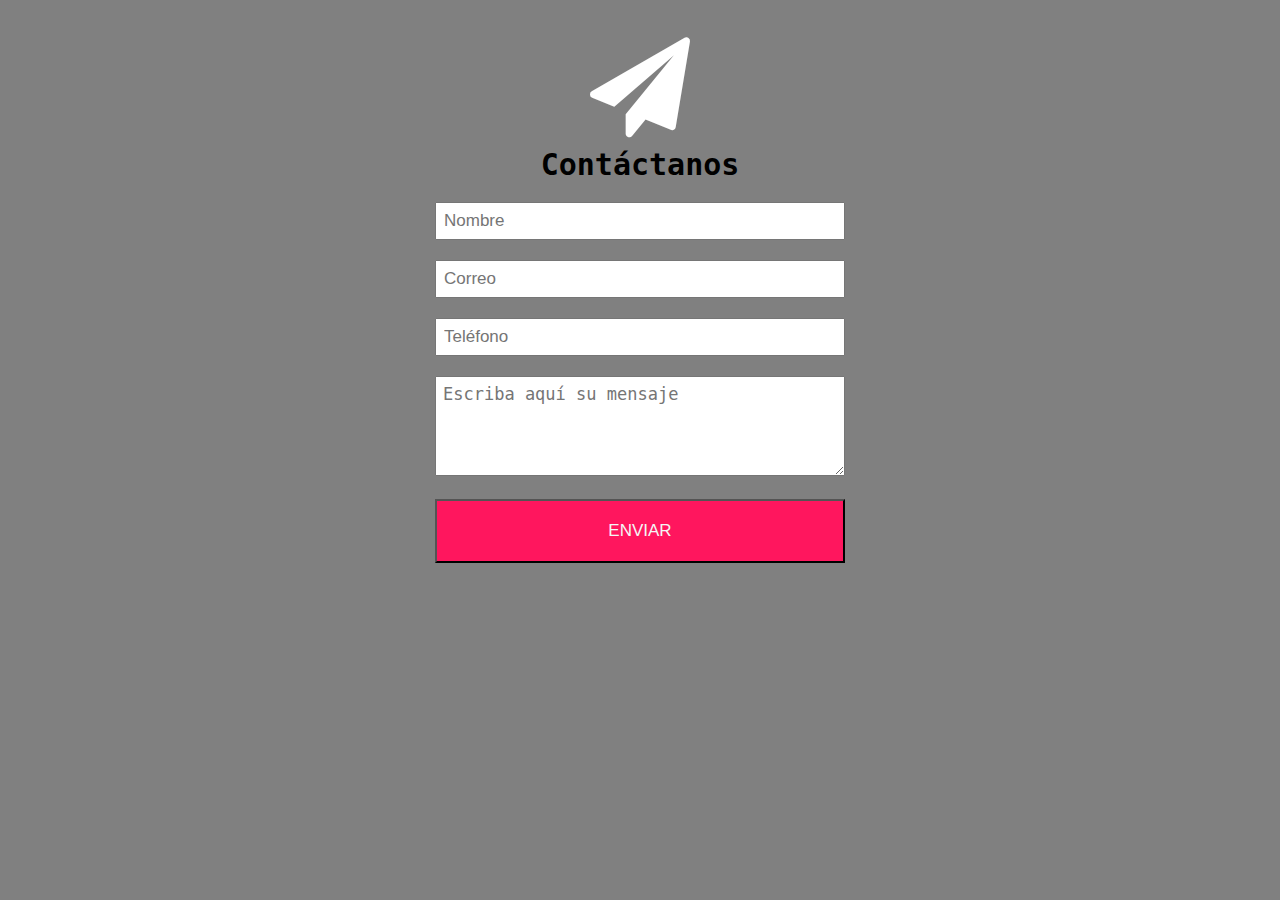
<file: formulario.html>
<!DOCTYPE html>
<html lang="es">
<head>
  <meta charset="UTF-8">
  <meta http-equiv="X-UA-Compatible" content="IE=edge">
  <meta name="viewport" content="width=device-width, initial-scale=1.0">
  <title>Pet Shop +Kotitas | Bienvenidos</title>
  <link rel="icon" type="image/png" href="IMAGENES/LOGO1.png">
    
  <link rel="stylesheet" href="https://stackpath.bootstrapcdn.com/font-awesome/4.7.0/css/font-awesome.min.css">
  <link rel="stylesheet" href="css/formulario.css">
  <link rel="stylesheet" href="./index.html">
  <link rel="stylesheet" href="./accesorios.html">
  <link rel="stylesheet" href="./pfrecuentes.html">
</head>

<body>
    <form action="https://formspree.io/f/moqblgbo" method="POST">
        <span>
            <i class="fa fa-paper-plane"></i>
        </span>
        <h2>Contáctanos</h2>
        <input type="text" name="Nombre" placeholder="Nombre" required>
        <input type="text" name="Correo" placeholder="Correo" required>
        <input type="text" name="Teléfono" placeholder="Teléfono" required>
        <textarea name="mensaje" placeholder="Escriba aquí su mensaje" required></textarea>
        <input type="submit" value="ENVIAR" id="boton">
    </form>

<script>
    const $form = document.querySelector('#form')

    $form.addEventListener('submit', handleSubmit)

    async function handleSubmit(event) {
        event.preventDefault()
        const form = new FormData(this)
        const response = await fetch(this.action, {
            method: this.method,
            body: form,
            headers: {
                'Accept': 'application/json'
            }
        })
        if (respnse.ok) {
            this.reset()
            alert('Gracias por contactarnos, te escribiremos pronto')
        }
    }  
</script>

</body>
</html>
</file>
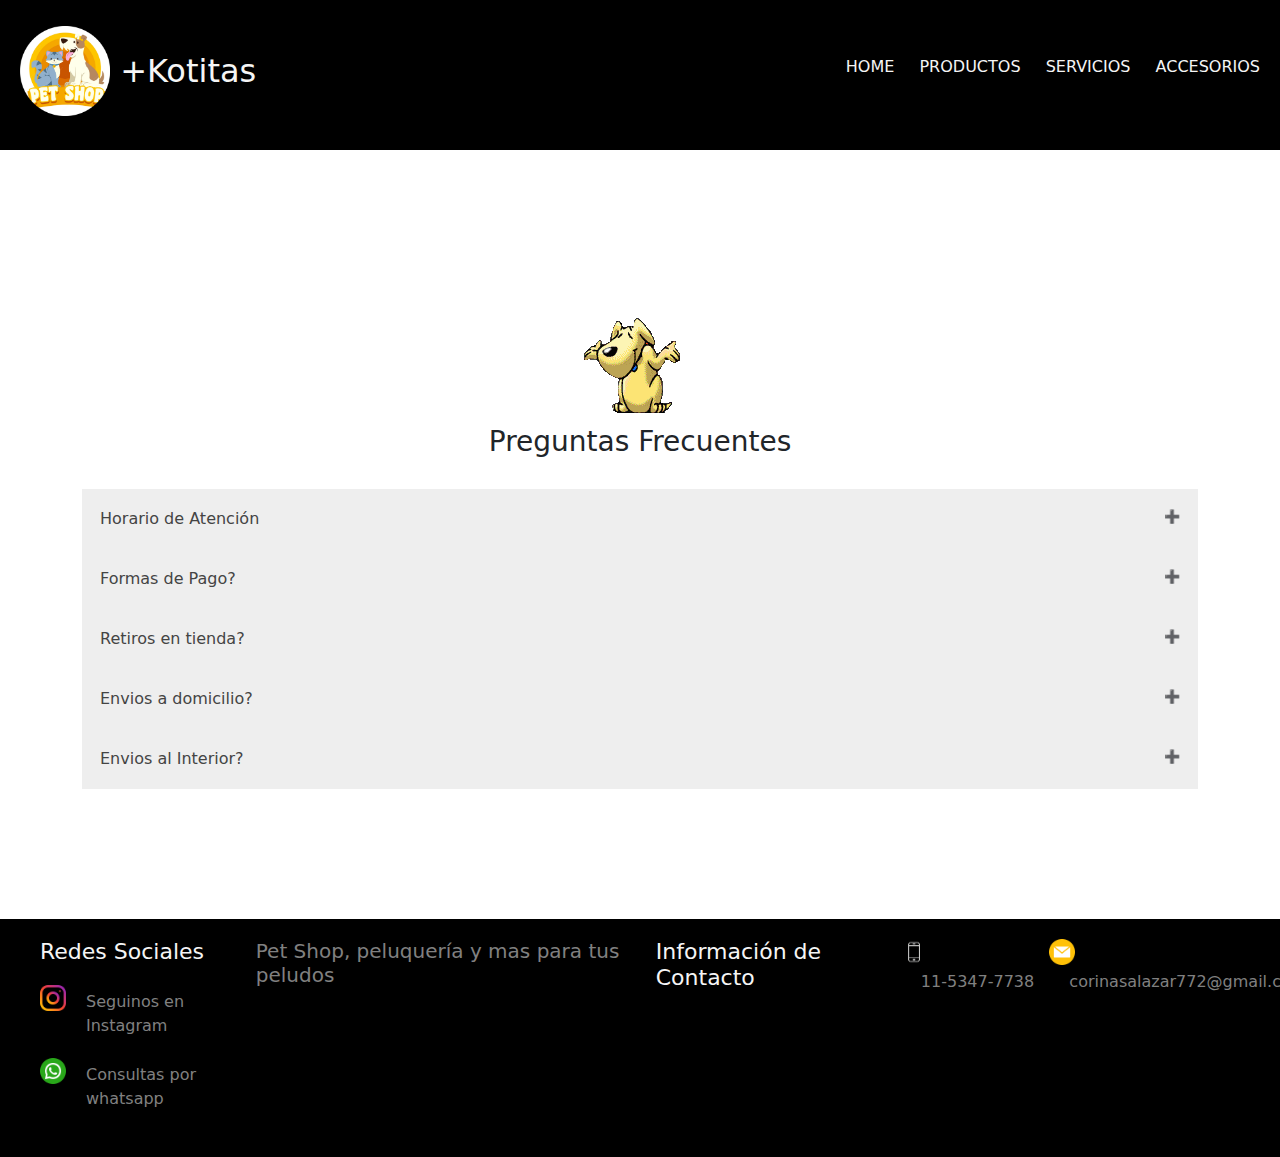
<file: pfrecuentes.html>
<!DOCTYPE html>
<html lang="es">
<head>
  <meta charset="UTF-8">
  <meta http-equiv="X-UA-Compatible" content="IE=edge">
  <meta name="viewport" content="width=device-width, initial-scale=1.0">
  <title>Pet Shop +Kotitas | Bienvenidos</title>
  <link rel="icon" type="image/png" href="IMAGENES/LOGO1.png">
    <!-- Bootstrap CSS only 
    <link href="https://cdn.jsdelivr.net/npm/bootstrap@5.2.1/dist/css/bootstrap.min.css" rel="stylesheet" integrity="sha384-iYQeCzEYFbKjA/T2uDLTpkwGzCiq6soy8tYaI1GyVh/UjpbCx/TYkiZhlZB6+fzT" crossorigin="anonymous">
    -->
  <link rel="stylesheet" href="css/pfrecuentes.css">
  <link rel="stylesheet" href="./index.html">
  <link rel="stylesheet" href="./accesorios.html">
    
  <link rel="stylesheet" href="./bootstrap/bootstrap-5.2.1-dist/css/bootstrap.css">
  <!--flaticon-->
  <link href="https://www.flaticon.es/iconos-gratis/instagram" title="instagram iconos"><!--Instagram iconos creados por Laisa Islam Ani - Flaticon</a>-->


</head>

<body>
    <header>
      <div class="logo">
        <h1><img src="IMAGENES/LOGOPETPRUEBA.png"></h1>
        <h2 class="nombre de empresa">+Kotitas</h2>
      </div>
        <nav>
          <ul>
            <li><a href="index.html">Home</a></li>
            <li><a href="productos.html">Productos</a></li>
            <li><a href="servicios.html">Servicios</a></li>
            <li><a href="accesorios.html">Accesorios</a></li>
          </ul>  
        </nav> 
    </header>

    <main>
      

    <div class="container">
        <div class="row">
            <div class="container-faq">

                <img src="./IMAGENES/perro-imagen-animada-0863.gif" alt="animado" style="float:center; height:auto;">
               
                <div class="title-faq">
                    <h3>Preguntas Frecuentes</h3>
                </div>
                  <button class="accordion">Horario de Atención</button>
                    <div class="panel">
                      <p>Estamos abiertos al publico de Lunes a Viernes de 11:00 a 19:00hs y Sábados de 11 a 15:00hs</p>
                    </div>

                  <button class="accordion">Formas de Pago?</button>
                    <div class="panel">
                    <p>Aceptamos MercadoPago, transferencia bancarias directa o efectivo (en el local).</p>
                    </div>

                  <button class="accordion">Retiros en tienda?</button>
                    <div class="panel">
                      <p>Podes retirar tus productos en Araoz 177, villa crespo.</p>
                    </div>
                  <button class="accordion">Envios a domicilio?</button>
                    <div class="panel">
                      <p>Envios Gratis a todo Capital Federal. También llegamos al primer cordón del conurbano bonaerense (El costo es de $500). Luego de comprar podes comunicarte con nosotrospara coordinar la entrega.</p>
                    </div>
                  <button class="accordion">Envios al Interior?</button>
                    <div class="panel">
                      <p>Realizamos envios a todos el país mediante el servicio de encomienda de su elección (Correo Argentino, Andreani, entre otros).</p>
                    </div>
                </div>
            </div>
        </div>
    </div>

      <script src="./scrip.js"></script>
    </main>

    <footer>
        <div class="contenedor-todo">
          <div class="contenedor">
            <div class="columna1">
              <h2>Redes Sociales</h2>
              <div class="fila">
              <a title="instagram" href="https://instagram.com/kotitasamigofiel?igshid=Y2ZmNzg0YzQ=" target="_blank"><img src="./IMAGENES/instagram (1).png" alt="instagram"/></a> 
              <label>Seguinos en Instagram</label>
              </div>
  
              <div class="fila">
              <a title="whatsapp" href="https://api.whatsapp.com/send?phone=05491153477738" target="_blank"><img src="IMAGENES/navws.png" alt="whatsapp"/></a>      
              <label>Consultas por whatsapp</label>
              </div>
            </div>
            
            <div class="columna2">
              <div class="fila2">
                <h1>Pet Shop, peluquería y mas para tus peludos</h1>
              </div>
            </div>
  
            <div class="columna3">
              <h2>Información de Contacto</h2>
              <div class="map-responsive">                    
                <iframe src="https://www.google.com/maps/embed?pb=!1m18!1m12!1m3!1d3284.1012085170278!2d-58.441829349680546!3d-34.601602180364125!2m3!1f0!2f0!3f0!3m2!1i1024!2i768!4f13.1!3m3!1m2!1s0x95bcca7329b383bf%3A0xf7e1bd2a8f8d973a!2sAr%C3%A1oz%20177%2C%20C1414DPC%20CABA!5e0!3m2!1ses-419!2sar!4v1665486428594!5m2!1ses-419!2sar" width="600" height="400" style="border:0;" allowfullscreen="" aria-hidden="false" tabindex="0"></iframe>
              </div>
              </div>
              
              <div class="fila3">
              <img src="IMAGENES/mobile3.png">
              <label>11-5347-7738</label>
              </div>
  
              <div class="fila3">
              <img src="IMAGENES/correo-electronico.png">
              <label>corinasalazar772@gmail.com</label>
              </div>
            </div>
          </div>
        </div>  
      </footer>
  
      <!-- JavaScript Bundle with Popper -->
      <script src="https://cdn.jsdelivr.net/npm/bootstrap@5.2.1/dist/js/bootstrap.bundle.min.js" integrity="sha384-u1OknCvxWvY5kfmNBILK2hRnQC3Pr17a+RTT6rIHI7NnikvbZlHgTPOOmMi466C8" crossorigin="anonymous"></script>
  </body>
  </html>
</file>
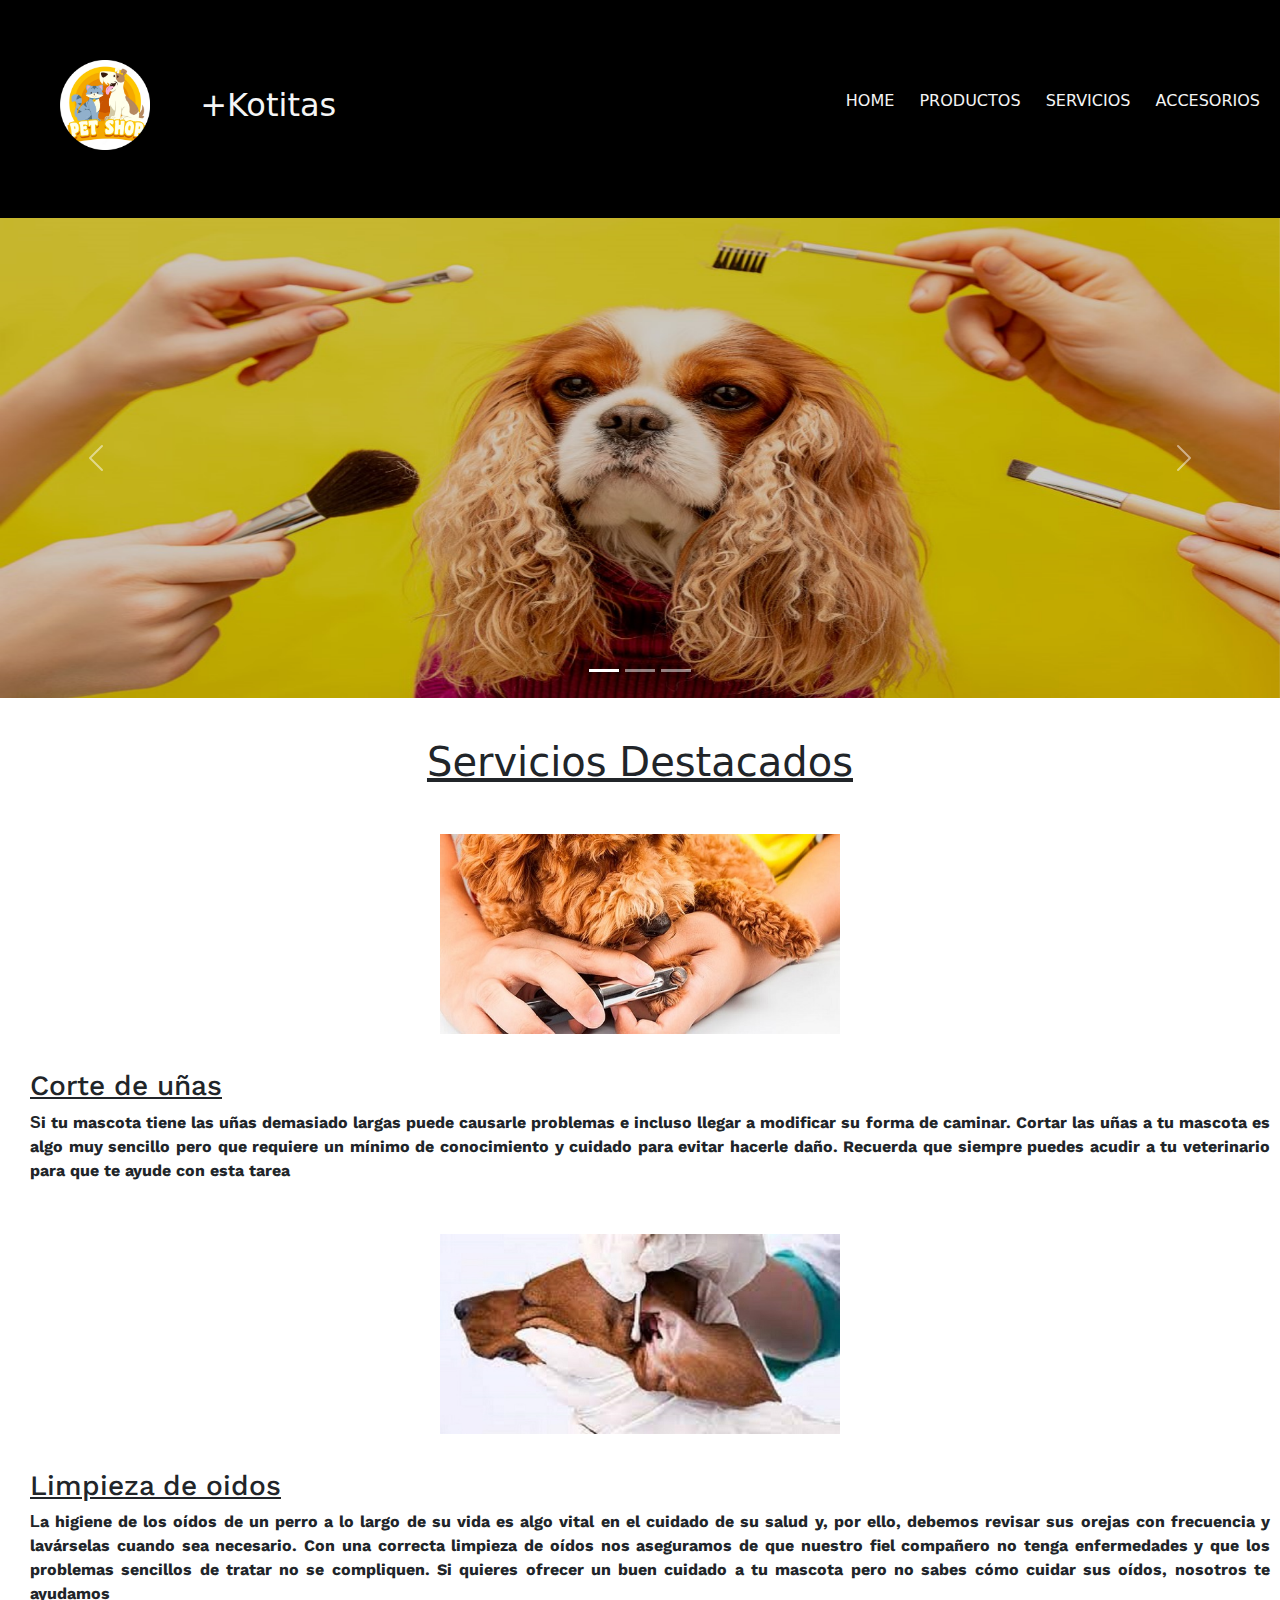
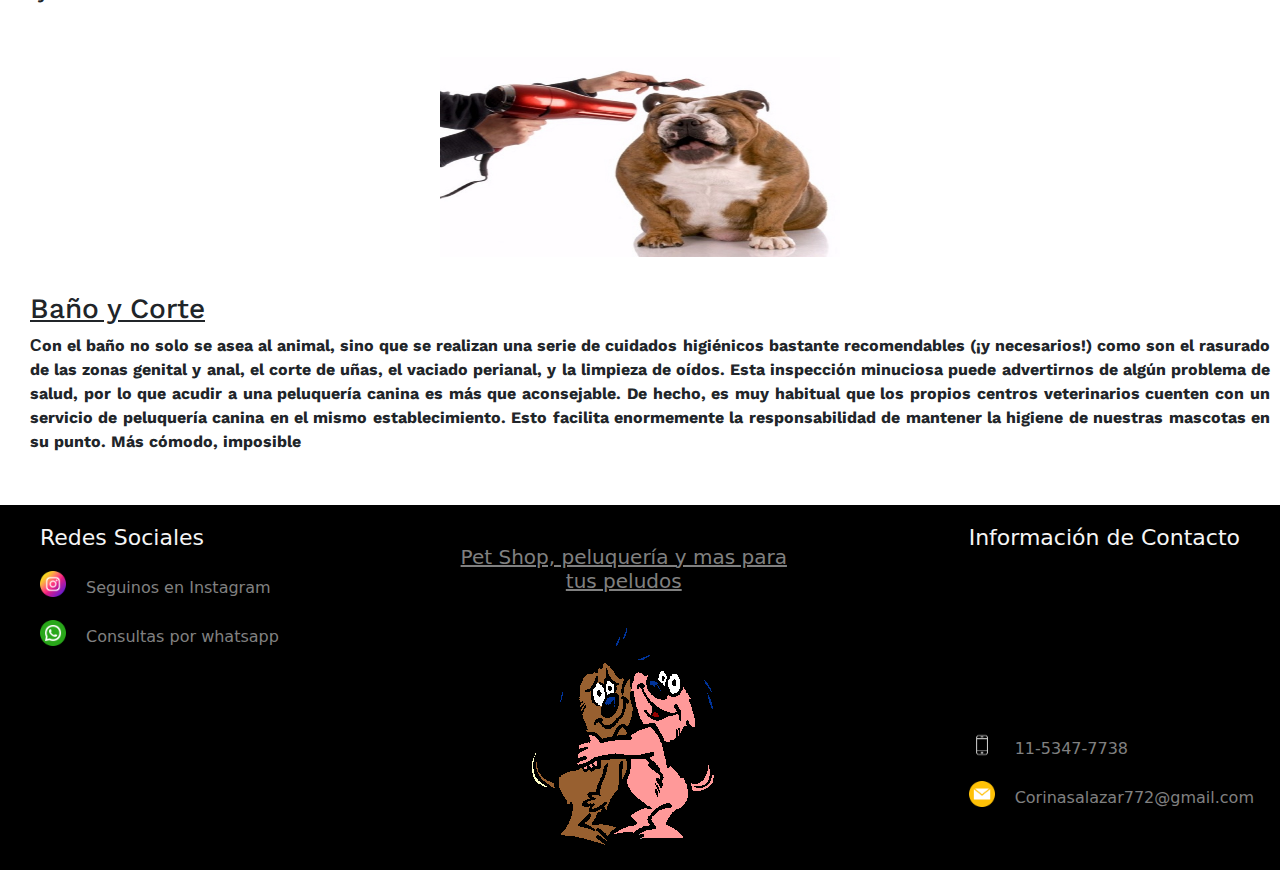
<file: servicios.html>
<!DOCTYPE html>
<html lang="es">
<head>
  <meta charset="UTF-8">
  <meta http-equiv="X-UA-Compatible" content="IE=edge">
  <meta name="viewport" content="width=device-width, initial-scale=1.0">
  <title>Pet Shop +Kotitas | Bienvenidos</title>
    <!-- Bootstrap CSS only 
    <link href="https://cdn.jsdelivr.net/npm/bootstrap@5.2.1/dist/css/bootstrap.min.css" rel="stylesheet" integrity="sha384-iYQeCzEYFbKjA/T2uDLTpkwGzCiq6soy8tYaI1GyVh/UjpbCx/TYkiZhlZB6+fzT" crossorigin="anonymous">
    -->
    <script src="https://maxcdn.bootstrapcdn.com/bootstrap/3.4.1/js/bootstrap.min.js"></script>
         
    <link rel="stylesheet" href="css/servicios.css">
    
  <link rel="stylesheet" href="./bootstrap/bootstrap-5.2.1-dist/css/bootstrap.css">
   <!--google fonts-->
   <link rel="preconnect" href="https://fonts.googleapis.com">
   <link rel="preconnect" href="https://fonts.gstatic.com" crossorigin>
   <link href="https://fonts.googleapis.com/css2?family=Work+Sans:ital,wght@0,400;1,600&display=swap" rel="stylesheet">

   <!--flaticon-->
   <link href="https://www.flaticon.es/iconos-gratis/instagram" title="instagram iconos"><!--Instagram iconos creados por Laisa Islam Ani - Flaticon</a>-->


</head>

<body>
    <header>
      <div class="logo">
        <h1><img src="./IMAGENES/LOGOPETPRUEBA.png"></h1>
        <h2 class="nombre de empresa">+Kotitas</h2>
      </div>
        <nav>
          <ul>
            <li><a href="index.html">Home</a></li>
            <li><a href="productos.html">productos</a></li>
            <li><a href="servicios.html">Servicios</a></li>
            <li><a href="accesorios.html">Accesorios</a></li>
          </ul>
               
        </nav> 
    </header>     
    
 
    <main>
      <div id="carouselExampleIndicators" class="carousel slide" data-bs-ride="true">
        <div class="carousel-indicators">
          <button type="button" data-bs-target="#carouselExampleIndicators" data-bs-slide-to="0" class="active" aria-current="true" aria-label="Slide 1"></button>
          <button type="button" data-bs-target="#carouselExampleIndicators" data-bs-slide-to="1" aria-label="Slide 2"></button>
          <button type="button" data-bs-target="#carouselExampleIndicators" data-bs-slide-to="2" aria-label="Slide 3"></button>
        </div>
            
        <div class="carousel-inner">
          <div class="carousel-item active">
          <img src="./IMAGENES/slideservicio7.jpg" class="d-block w-100" alt="..." style="height: 30rem;">
          </div>
              
        <div class="carousel-item active">
          <img src="./IMAGENES/slideservicio3.png" class="d-block w-100" alt="..." style="height: 30rem;">
          </div>
              
        <div class="carousel-item active">
          <img src="./IMAGENES/slideservicio6.png" class="d-block w-100" alt="..." style="height: 30rem;">
          </div>
            </div>
            <button class="carousel-control-prev" type="button" data-bs-target="#carouselExampleIndicators" data-bs-slide="prev">
              <span class="carousel-control-prev-icon" aria-hidden="true"></span>
              <span class="visually-hidden">Previous</span>
            </button>
            <button class="carousel-control-next" type="button" data-bs-target="#carouselExampleIndicators" data-bs-slide="next">
              <span class="carousel-control-next-icon" aria-hidden="true"></span>
              <span class="visually-hidden">Next</span>
            </button>
        </div>
      
      <h1>Servicios Destacados</h1>
      
      <section>
                      
          <div class="contenido.servicios">
                                       
               <section class="seccion">
                  <article>
                    
                    <img src="./IMAGENES/corteunas.jpg" alt="corteuñas" style="width:400px;height: 200px;">
                    
                    <div class="centrar">
                      <h3>Corte de uñas</h3>
                      <p class="parrafo"> Si tu mascota tiene las uñas demasiado largas puede causarle problemas e incluso llegar a modificar su forma de caminar. Cortar las uñas a tu mascota es algo muy sencillo pero que requiere un mínimo de conocimiento y cuidado para evitar hacerle daño. Recuerda que siempre puedes acudir a tu veterinario para que te ayude con esta tarea</p>
                    </div>
                  
                  </article>

               </section>

               <section class="seccion">
                  <article>
                    <img src="./IMAGENES/limpiezaoidos.jpg" alt="limpieza" style="width: 400px;height: 200px;">

                    <div class="centrar">

                      <h3>Limpieza de oidos</h3>
                      <p class="parrafo"> La higiene de los oídos de un perro a lo largo de su vida es algo vital en el cuidado de su salud y, por ello, debemos revisar sus orejas con frecuencia y lavárselas cuando sea necesario. Con una correcta limpieza de oídos nos aseguramos de que nuestro fiel compañero no tenga enfermedades y que los problemas sencillos de tratar no se compliquen.

                        Si quieres ofrecer un buen cuidado a tu mascota pero no sabes cómo cuidar sus oídos, nosotros te ayudamos                     </p>
                    </div>
                  </article>

               </section>
               
               <section class="seccion">
                  <article>
                    <img whith= "400" src="./IMAGENES/secado.jpg" alt="secado" style="width: 400px;height:200px;">
                    
                    <div class="centrar">
                      <h3>Baño y Corte</h3>
                      <p class="parrafo"> Con el baño no solo se asea al animal, sino que se realizan una serie de cuidados higiénicos bastante recomendables (¡y necesarios!) como son el rasurado de las zonas genital y anal, el corte de uñas, el vaciado perianal, y la limpieza de oídos. Esta inspección minuciosa puede advertirnos de algún problema de salud, por lo que acudir a una peluquería canina es más que aconsejable. De hecho, es muy habitual que los propios centros veterinarios cuenten con un servicio de peluquería canina en el mismo establecimiento. Esto facilita enormemente la responsabilidad de mantener la higiene de nuestras mascotas en su punto. Más cómodo, imposible

                      </p>
                    </div>
                    </article>

               </section>
            
          </div>
      </section>
    </main>      
    
    <footer>
      <div class="contenedor-todo">
          <div class="contenedor">
            
            <div class="columna1">
              <h2>Redes Sociales</h2>
             
              <div class="fila">
                <a title="instagram" href="https://instagram.com/kotitasamigofiel?igshid=Y2ZmNzg0YzQ=" target="_blank"><img src="./IMAGENES/instagram.png" alt="instagram"/></a> 
                <label>Seguinos en Instagram</label>
              </div>

              <div class="fila">
                <a title="whatsapp" href="https://api.whatsapp.com/send?phone=05491153477738" target="_blank"><img src="IMAGENES/navws.png" alt="whatsapp"/></a>      
                <label>Consultas por whatsapp</label>
              </div>
            </div>
          
          <div class="columna2">
            <div class="fila2">
              <h1>Pet Shop, peluquería y mas para tus peludos</h1>
              <img src="./IMAGENES/Perros-173.gif" alt="animado" style="float:center; height:auto;">
            </div>
          </div>

          <div class="columna3">
            <h2>Información de Contacto</h2>
            <div class="map-responsive">                    
              <iframe src="https://www.google.com/maps/embed?pb=!1m18!1m12!1m3!1d3284.1012085170278!2d-58.441829349680546!3d-34.601602180364125!2m3!1f0!2f0!3f0!3m2!1i1024!2i768!4f13.1!3m3!1m2!1s0x95bcca7329b383bf%3A0xf7e1bd2a8f8d973a!2sAr%C3%A1oz%20177%2C%20C1414DPC%20CABA!5e0!3m2!1ses-419!2sar!4v1665486428594!5m2!1ses-419!2sar" width="600" height="400" style="border:0;" allowfullscreen="" aria-hidden="false" tabindex="0"></iframe>
            </div>
            
            <div class="fila3">
              <img src="IMAGENES/mobile3.png">
              <label>11-5347-7738</label>
            </div>

            <div class="fila3">
              <img src="IMAGENES/correo-electronico.png">
              <label>Corinasalazar772@gmail.com</label>
            </div>
          </div>
        </div>
      </div>
       
    </footer>

    <!-- JavaScript Bundle with Popper -->
    <script src="https://cdn.jsdelivr.net/npm/bootstrap@5.2.1/dist/js/bootstrap.bundle.min.js" integrity="sha384-u1OknCvxWvY5kfmNBILK2hRnQC3Pr17a+RTT6rIHI7NnikvbZlHgTPOOmMi466C8" crossorigin="anonymous"></script>
</body>
</html>
</file>
<file: css/formulario.css>
body {
    background-color: gray;
    font-family: monospace;
}

form {
    width: 450px;
    margin: auto;
    background: rgba (0,0,0,0.4);
    padding: 10px 20px;
    box-sizing: border-box;
    margin-top: 20px;
    border-radius: 7px;
}

span {
    width: 100%;
    color: white;
    font-size: 100px;
    display: block;
    text-align: center;
}

h2 {
    color: black;
    text-align: center;
    margin: 0;
    font-size: 30px;
    margin-bottom: 20px;
}

input, textarea {
    width: 100%;
    margin-bottom: 20px;
    padding: 7px;
    box-sizing: border-box;
    font-size: 17px;
}

textarea {
    min-height: 100px;
    max-height: 200px;
    max-width: 100px;
    min-width: 410px;
}

#boton {
    background: #ff165e;
    color: whitesmoke;
    padding: 20px;
    border-color: black;text-align: center;
}

#boton:hover {
    cursor: pointer;
}

@media (max-width:480px) {
    .form {
        width: 100%;
    }
}
</file>
<file: css/pfrecuentes.css>
*{
    box-sizing: border-box;
    padding: 0;
    margin: 0;
}

body {
    font-family: sans-serif;
    margin: 0;
}

header {
    display: flex;
    min-height: 150px;
    background-color: black;
    justify-content: space-between;
    align-items: center;
    padding: 20px;
}

.container-faq img {
    display: block;
    column-width: 60%;
    align-content: center;
    margin: auto;
}

h2 {
    display: flex;
    margin-left: auto;
}

.logo {    
    display: flex;
    align-items: center;
    color: whitesmoke;
}

.logo img {
    height: 90px;
    margin-right: 10px;
}

nav li {
    display: inline;
    margin: 0 0 0 20px;
    color: whitesmoke;
}

nav a {
    text-transform: uppercase;
    color: whitesmoke;
    text-decoration: none;
}

nav a:hover {
    color: gray;
}

.container {
    width: 90%;
    margin: 100px auto;
}

.container-faq {
    box-sizing: 0 0 15px -1px rgba(0,0,0,.1);
    padding: 30px;
}

.container-faq .title-faq {
    text-align: center;
    font-size: 2rem;
    margin-bottom: 30px;
}

.container-faq .item-faq {
    box-shadow: 0 0 15px -1px rgba(0,0,0,.2);
    margin-bottom: 20px;
    border-radius: 10px;
}

.accordion {
    background-color: #eee;
    color: #444;
    cursor: pointer;
    padding: 18px;
    width: 100%;
    text-align: left;
    border: none;
    outline: none;
    transition: 0.4s;
  }
  
  .active, .accordion:hover {
    background-color: #ccc;
  }
  
  .panel {
    padding: 0 18px;
    background-color: rgb(253, 251, 137);
    font-family: Cambria, Cochin, Georgia, Times, 'Times New Roman', serif;
    font-weight: bold;
    font-size: 18px;
    max-height: 0;
    overflow: hidden;
    transition: max-height 0.2s ease-out;
  }

  .accordion:after {
    content: '\02795'; 
    font-size: 13px;
    color: rgb(252, 52, 175);
    float: right;
    margin-left: 5px;
  }
  
  .active:after {
    content: "\25b2"; 
  }




footer {
    width: 100%;
    background: black;
    color: whitesmoke;
    padding: 20px;
}

.contenedor-todo {
    width: 100%;
    max-width: 1200px;
    margin: auto;
    background: black;
}

.contenedor {
    display: flex;
    justify-content: space-between;
}

.columna1 {
    max-width: 400px;
}

.columna1 h2 {
    font-size: 22px;
}

.columna1 .fila {
    margin-top: 20px;
    display: flex;
}

.fila img {
   width: 26px;
   height: 26px; 
}

.fila label {
    margin-top: 5px;
    margin-left: 20px;
    color: gray;
}

.columna2 {
    max-width: 400px;
}

.columna2 h1 {
    font-size: 20px;
    color: gray;
}

.columna3 {
    max-width: 400px;
}

.columna3 h2 {
    font-size: 22px;
}

.columna3 .fila3 {
    margin-top: 20px;
    display: flex;
}

.fila3 img {
    width: 26px;
    height: 26px;
}

.fila3 label {
    margin-top: 5px;
    margin-left: 20px;
    max-width: 160px;
    color: gray;
}

.map-responsive {
    overflow:hidden;
    padding-bottom:56.25%;
    position:relative;
    height:0;

}

.map-responsive iframe{
   left:0;
   top:0;
   height:100%;
   width:100%;
   position:absolute;

}


@media screen and (max-width: 600px) {
    header {
        flex-direction: column;
    }
    #contenedor-todo {
        flex-direction: column;
        align-items: center;
        align-content: center;

    }
    
    nav ul li a {
        font-size: 10px;
        align-items: center;
        color:yellow;
    }
    .item {
        height: 12rem;
        width: 10rem;
    }

    .contenedor {
        flex-direction: column;
    }
}
</file>
<file: css/servicios.css>
body {
    font-family: 'Work Sans', sans-serif;
    background-color: antiquewhite;
    margin: 0;
}

header {
    display: flex;
    min-width: none;
    background-color: black;
    justify-content: space-between;
    align-items: center;
    margin: 0 auto;
    padding: 20px;
}

h2 {
    display: flex;
    margin-left: auto;
    text-align: center;
}

.logo {    
    display: flex;
    align-items: center;
    color: whitesmoke;
}

.logo img {
    height: 90px;
    margin-right: 10px;
}

nav li {
    display: inline;
    margin: 0 0 0 20px;
    color: whitesmoke;
}

nav a {
    text-transform: uppercase;
    color: whitesmoke;
    text-decoration: none;
}

nav a:hover {
    color: gray;
}

.iconosredes {
    margin: 0 0 0 52px;
    width: 40;
}


.carrousel {
    width: 90%;
    max-width: 120cm;
    background-color: lightblue;
}

.carrousel .grande {
    width: 200%;
    background-color: orange;

    display: flex;
    flex-flow: row nowrap;
    justify-content: space-between;
    align-items: center;

    transition: all .5s ease;
    transform: translate(0-50%);
}

.carrousel .img {
    width: calc(100 / 3);
    display: flex;
    min-height: 10vh;
    background: lime;
}
.carrousel .puntos {
    width: 100%;
    background-color: red;
    padding: 1em;
    display: flex;
    flex-flow: row nowrap;
    justify-content: center;
    align-items: center;
}

.carrousel .punto {
    width: 2em;
    height: 2em;
    background-color: blue;
}

h1 {
    padding: 1em;
    text-align: center;
    text-decoration: underline;
}

section {
    width: 100%;
    display: flex;
    justify-content: space-around;
}


.tarjeta {
    width: 33%;
}
.estilo-a {
     font-family: sans-serif;
}

.estilo-a a{
    text-decoration: none;
    color: black;
}

.centrar{
   text-align:justify;
   padding: 15px 20px;
   margin: 20px 10px;
   display:flex;
   flex-wrap: wrap;
   align-items: center;
   width: 100%;
   height: auto;
   
  }
  
div p::first-letter{font-family: Impact, Haettenschweiler, 'Arial Narrow Bold', sans-serif;}

 
div p{
    font-family:'Work Sans', sans-serif;
    font-weight:bold;
   
}

div h3{
    text-align: center;
    text-decoration: underline;
    font-family: 'Work Sans', sans-serif;
  }

.seccion img{
    display: block;
    width: 60%;
    margin: auto;
    
}



footer {
    width: 100%;
    background: black;
    color: whitesmoke;
    padding: 20px;
}

.contenedor-todo {
    width: 100%;
    max-width: 1200px;
    margin: auto;
    height: auto;
    background: black;
}

.contenedor {
    display: flex;
    column-gap: 1rem;
    justify-content: space-between;
   
}

.columna1 {
    max-width: 400px;
}

.columna1 h2 {
    font-size: 22px;
}

.columna1 .fila {
    margin-top: 20px;
    display: flex;
}

.fila img {
   width: 26px;
   height: 26px; 
}

.fila label {
    margin-top: 5px;
    margin-left: 20px;
    color: gray;
}

.columna2 {
    max-width: 400px;
    
}

.columna2 h1 {
    font-size: 20px;
    text-align: center;
    color: gray;
}

.columna2 img{
    display: block;
    column-width: 60%;
    margin-left: auto;
    margin-right: auto;
}

.columna3 {
    max-width: 400px;
    align-items: inherit;
}

.columna3 h2 {
    font-size: 22px;
}

.columna3 .fila3 {
    margin-top: 20px;
    display: flex;
    align-items: unset;
}

.columna3 img{
    display: block;
    align-content: center;
}

.fila3 img {
    width: 26px;
    height: 26px;
}

.fila3 label {
    margin-top: 5px;
    margin-left: 20px;
    max-width: 160px;
    color: gray;
}


.map-responsive {
        overflow:hidden;
        padding-bottom:56.25%;
        position:relative;
        height:0;
    
    }
    
.map-responsive iframe{
       left:0;
       top:0;
       height:100%;
       width:100%;
       position:absolute;
    
    }   

@media screen and (max-width: 768px) {
    header {
        flex-direction: column;
    
    }

    nav {
        padding: 1.5rem 1rem;
    }

    
}

@media screen and (max-width: 576px) {
    div p {
        flex-direction: column;
        flex-wrap: nowrap;
    }
    
    .contenedor {
        flex-direction: column;
        align-items: center;
            }
    
    .centrar{
        flex-direction: column;
    }
}
</file>
